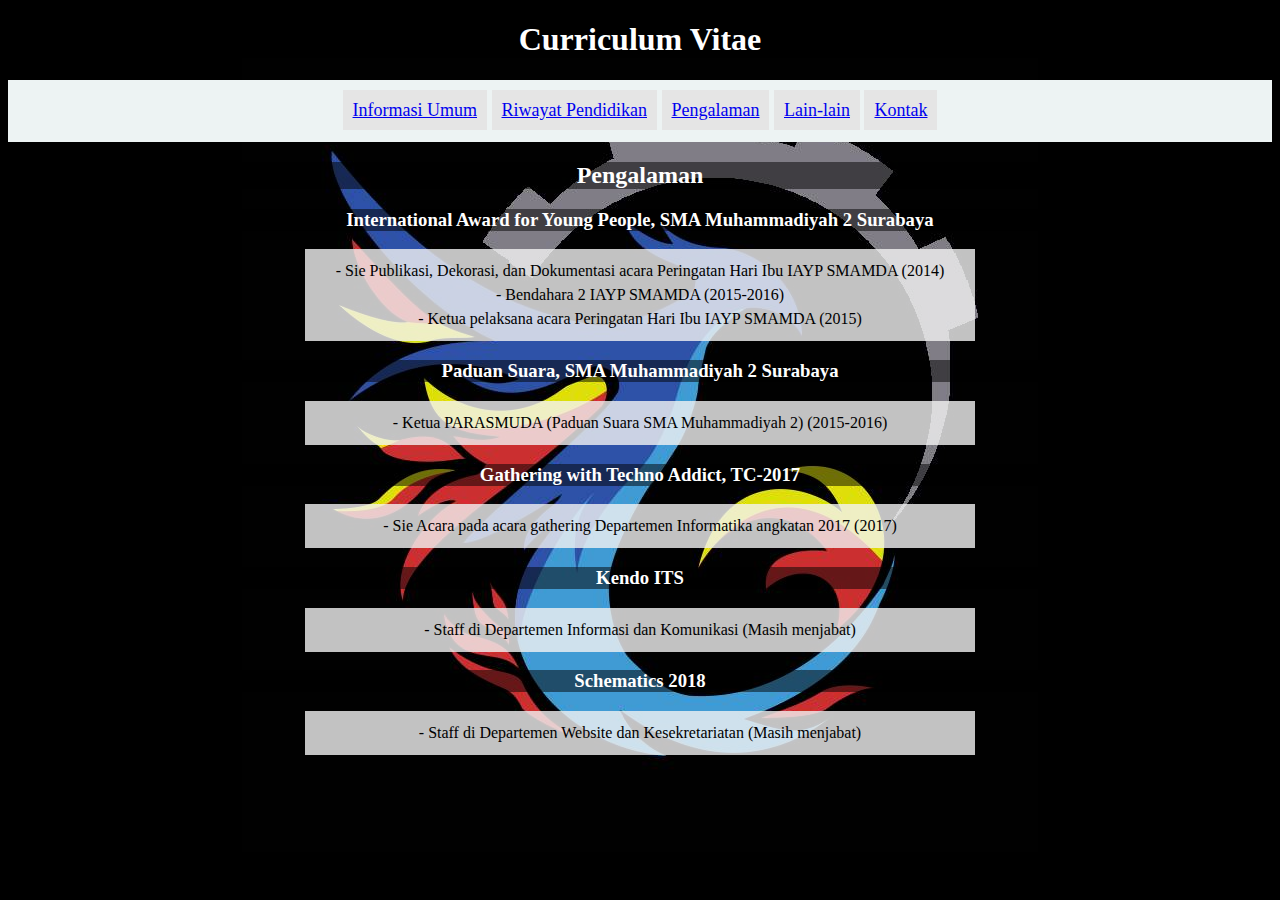
<file: exp.html>
<!DOCTYPE html>
<html>
<head>
	<title>PWeb C Punya</title>
  <link rel="stylesheet" type="text/css" href="style1.css">
</head>
<body>
  <h1>Curriculum Vitae</h1>
  <div class="menu">
  <a href="index.html" class="button">Informasi Umum</a>
  <a href="pendidikan.html" class="button">Riwayat Pendidikan</a>
  <a href="exp.html" class="button">Pengalaman</a>
  <a href="others.html" class="button">Lain-lain</a>
  <a href="kontak.html" class="button">Kontak</a><br><br>
  </div>

  <h2>Pengalaman</h2>
  <h3>International Award for Young People, SMA Muhammadiyah 2 Surabaya</h3>
  <p>
  	- Sie Publikasi, Dekorasi, dan Dokumentasi acara Peringatan Hari Ibu IAYP SMAMDA (2014)<br>
  	- Bendahara 2 IAYP SMAMDA (2015-2016)<br>
  	- Ketua pelaksana acara Peringatan Hari Ibu IAYP SMAMDA (2015)
  </p>
  <h3>Paduan Suara, SMA Muhammadiyah 2 Surabaya</h3>
  <p>
  	- Ketua PARASMUDA (Paduan Suara SMA Muhammadiyah 2) (2015-2016)
  </p>
  <h3>Gathering with Techno Addict, TC-2017</h3>
  <p>
  	- Sie Acara pada acara gathering Departemen Informatika angkatan 2017 (2017)
  </p>
  <h3>Kendo ITS</h3>
  <p>
  	- Staff di Departemen Informasi dan Komunikasi (Masih menjabat)
  </p>
  <h3>Schematics 2018</h3>
  <p>
  	- Staff di Departemen Website dan Kesekretariatan (Masih menjabat)
  </p>
</body>
</html>
</file>
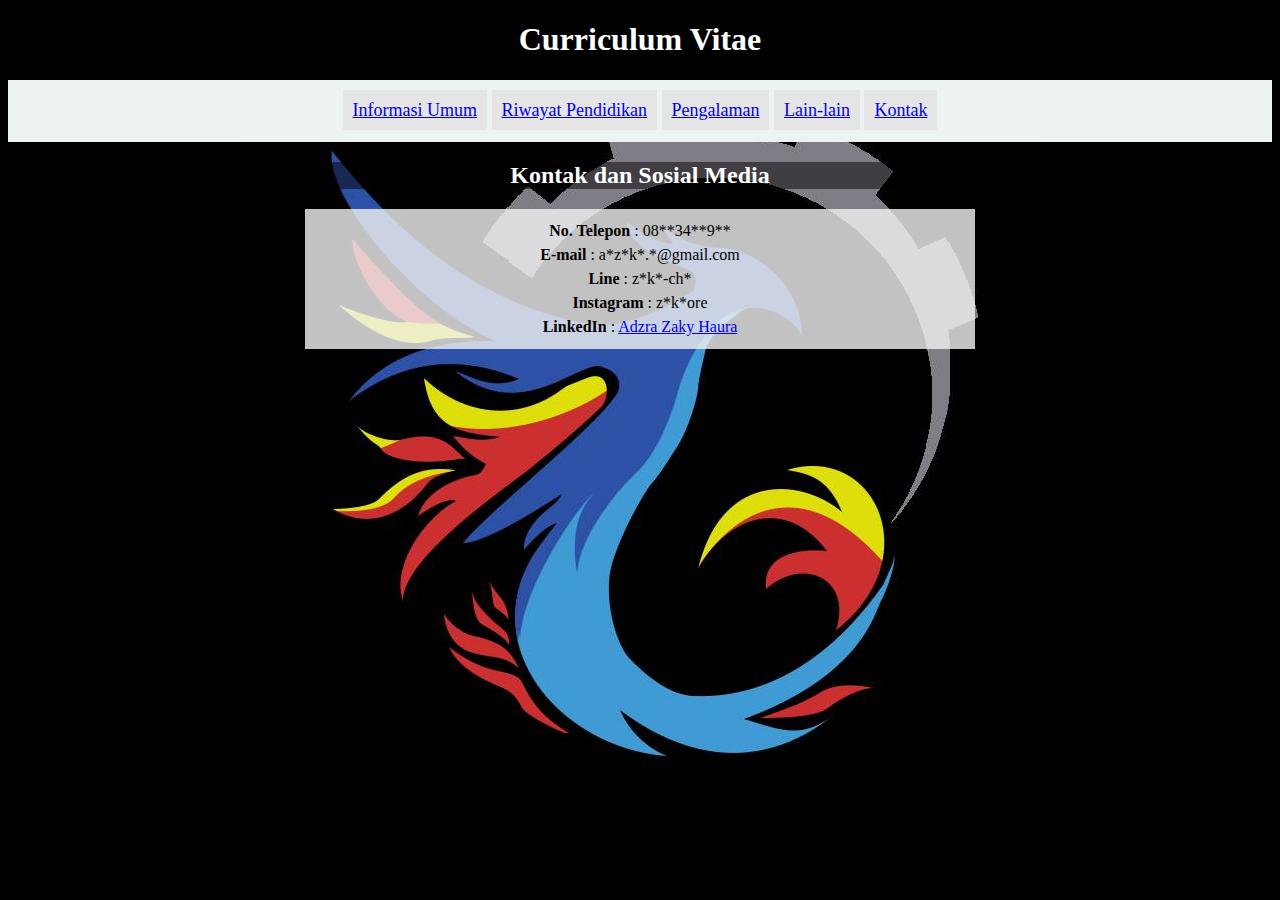
<file: kontak.html>
<!DOCTYPE html>
<html>
<head>
	<title>PWeb C Punya</title>
  <link rel="stylesheet" type="text/css" href="style1.css">
</head>
<body>
  <h1>Curriculum Vitae</h1>
  <div class="menu">
  <a href="index.html" class="button">Informasi Umum</a>
  <a href="pendidikan.html" class="button">Riwayat Pendidikan</a>
  <a href="exp.html" class="button">Pengalaman</a>
  <a href="others.html" class="button">Lain-lain</a>
  <a href="kontak.html" class="button">Kontak</a><br><br>
  </div>

  <h2>Kontak dan Sosial Media</h2>
  <p>
	<b>No. Telepon</b> : 08**34**9**<br>
	<b>E-mail</b> : a*z*k*.*@gmail.com<br>
	<b>Line</b> : z*k*-ch*<br>
	<b>Instagram</b> : z*k*ore<br>
  <b>LinkedIn</b> : <a href="https://www.linkedin.com/in/azakyh/">Adzra Zaky Haura</a>
		
  </p>
  
</body>
</html>
</file>
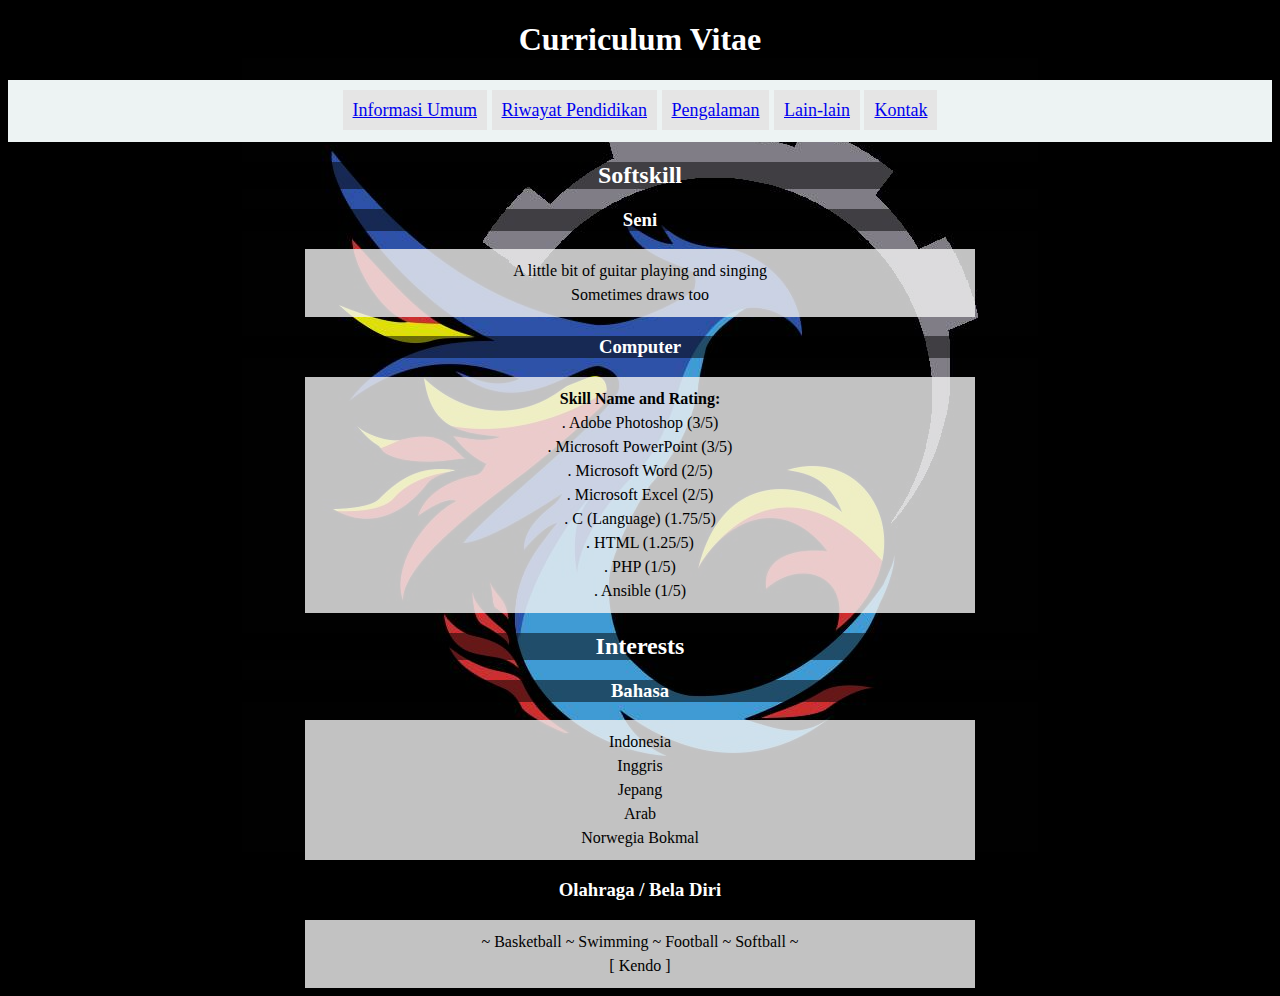
<file: others.html>
<!DOCTYPE html>
<html>
<head>
  <title>PWeb C Punya</title>
  <link rel="stylesheet" type="text/css" href="style1.css">
</head>
<body>
  <h1>Curriculum Vitae</h1>
  <div class="menu">
  <a href="index.html" class="button">Informasi Umum</a>
  <a href="pendidikan.html" class="button">Riwayat Pendidikan</a>
  <a href="exp.html" class="button">Pengalaman</a>
  <a href="others.html" class="button">Lain-lain</a>
  <a href="kontak.html" class="button">Kontak</a><br><br>
  </div>

  <h2>Softskill</h2>
  <h3>Seni</h3>
  <p>
  	A little bit of guitar playing and singing<br>
  	Sometimes draws too
  </p>

  <h3>Computer</h3>
  <p>
  	<b>Skill Name and Rating:</b><br>
  	. Adobe Photoshop (3/5)<br>
  	. Microsoft PowerPoint (3/5)<br>
  	. Microsoft Word (2/5)<br>
  	. Microsoft Excel (2/5)<br>
  	. C (Language) (1.75/5)<br>
  	. HTML (1.25/5)<br>
  	. PHP (1/5)<br>
  	. Ansible (1/5)<br>
<!--   	. Vagrant (0.25/5)<br> -->
  </p>

  <h2>Interests</h2>
  <h3>Bahasa</h3>
  <p>
  	Indonesia<br>
  	Inggris<br>
  	Jepang<br>
  	Arab<br>
  	Norwegia Bokmal<br>
  </p>

  <h3>Olahraga / Bela Diri</h3>
  	<p>
  	~ Basketball ~ Swimming ~ Football ~ Softball ~<br>
  	[ Kendo ]
  	</p>

</body>
</html>
</file>
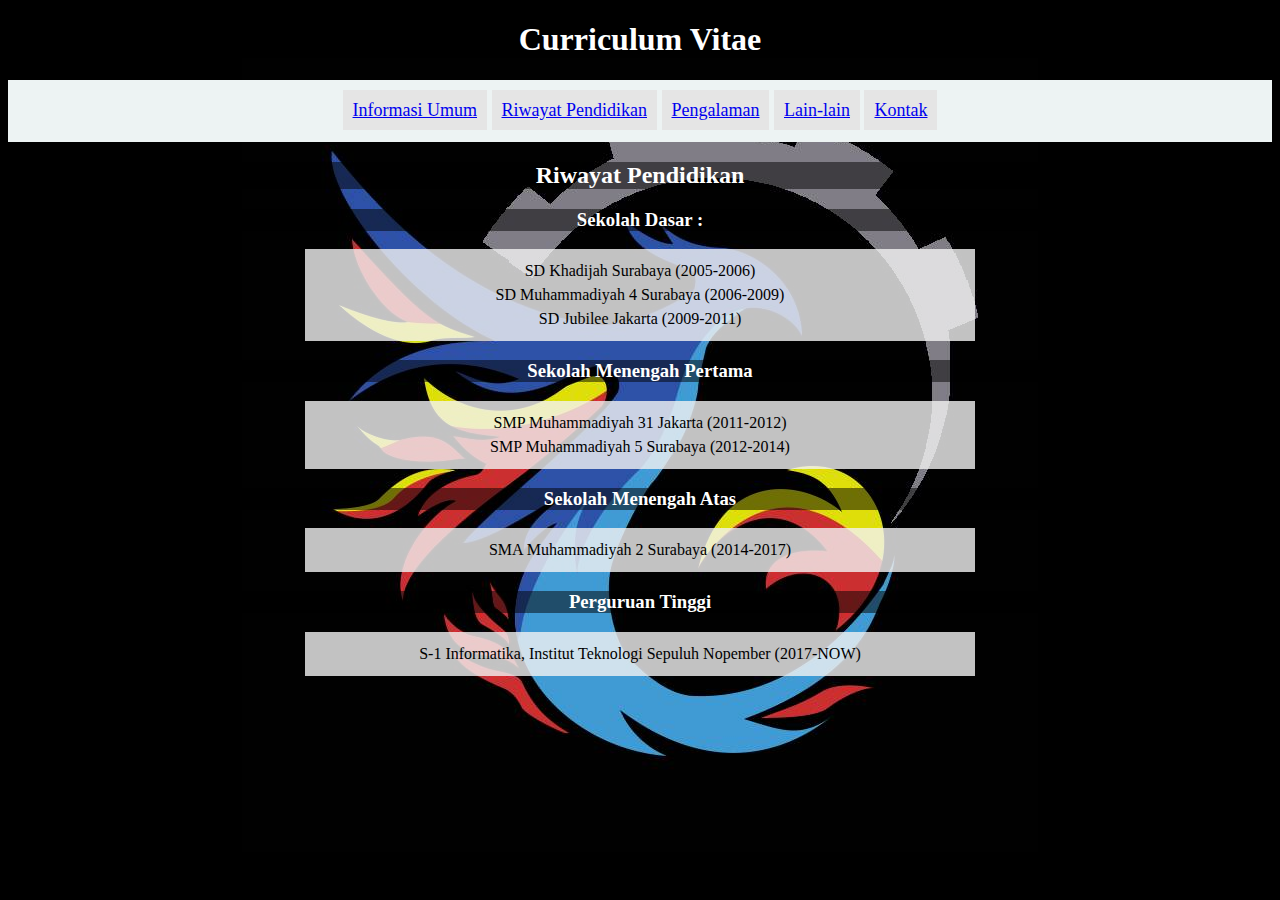
<file: outclass.html>
<!DOCTYPE html>
<html>
<head>
	<title>PWeb C Punya</title>
	<link rel="stylesheet" type="text/css" href="style1.css">
</head>
<body>
  <h1>Curriculum Vitae</h1>
  <div class="menu">
  <a href="index.html" class="button">Informasi Umum</a>
  <a href="pendidikan.html" class="button">Riwayat Pendidikan</a>
  <a href="exp.html" class="button">Pengalaman</a>
  <a href="others.html" class="button">Lain-lain</a>
  <a href="kontak.html" class="button">Kontak</a><br><br>
  </div>

  <h2>Riwayat Pendidikan</h2>
  <h3>Sekolah Dasar :</h3>
  <p>
	SD Khadijah Surabaya <span class="tab">(2005-2006)</span><br>
	SD Muhammadiyah 4 Surabaya (2006-2009)<br>
	SD Jubilee Jakarta (2009-2011)
  </p>
  <h3>Sekolah Menengah Pertama</h3>
  <p>
	SMP Muhammadiyah 31 Jakarta (2011-2012)<br>
	SMP Muhammadiyah 5 Surabaya (2012-2014)
  </p>
  <h3>Sekolah Menengah Atas</h3>
  <p>
	SMA Muhammadiyah 2 Surabaya (2014-2017)
  </p>
  <h3>Perguruan Tinggi</h3>
  <p>
	S-1 Informatika, Institut Teknologi Sepuluh Nopember (2017-NOW)
  </p>

</body>
</html>
</file>
<file: style1.css>
body {
	background-color: black;
	background-image: url("outclass.jpg");
	background-repeat: no-repeat;
	background-attachment: fixed;
	background-position: 50% 50%;
	/*background-color:#00BAC7;*/
}

h1 {
	text-align: center;
	font-family: "Calibri";
	color: white;
	background-color: rgba(0,0,0,0.5);
}

h2 {
	text-align: center;
	color: white;
	background-color: rgba(0,0,0,0.5);
}

h3 {
	text-align: center;
	color: white;
	background-color: rgba(0,0,0,0.5);
}

p {
	font-size: 12pt;
	line-height: 150%;
	padding:10px;
	background-color: rgba(242,242,242,0.8);
	width: 650px;
	text-align: center;
	margin: auto;
}

.menu {
	text-align: center;
	background-color: #EDF3F3;
    font-family: "Calibri";
    font-size:18px;
    padding-top: 15pt;
}

.button {
	background-color: #e5e5e5;
	padding: 10px;
	border-color: black;
    transition-duration: 0.4s;
}

.button:hover {
	background-color: #bababa;
}
</file>
